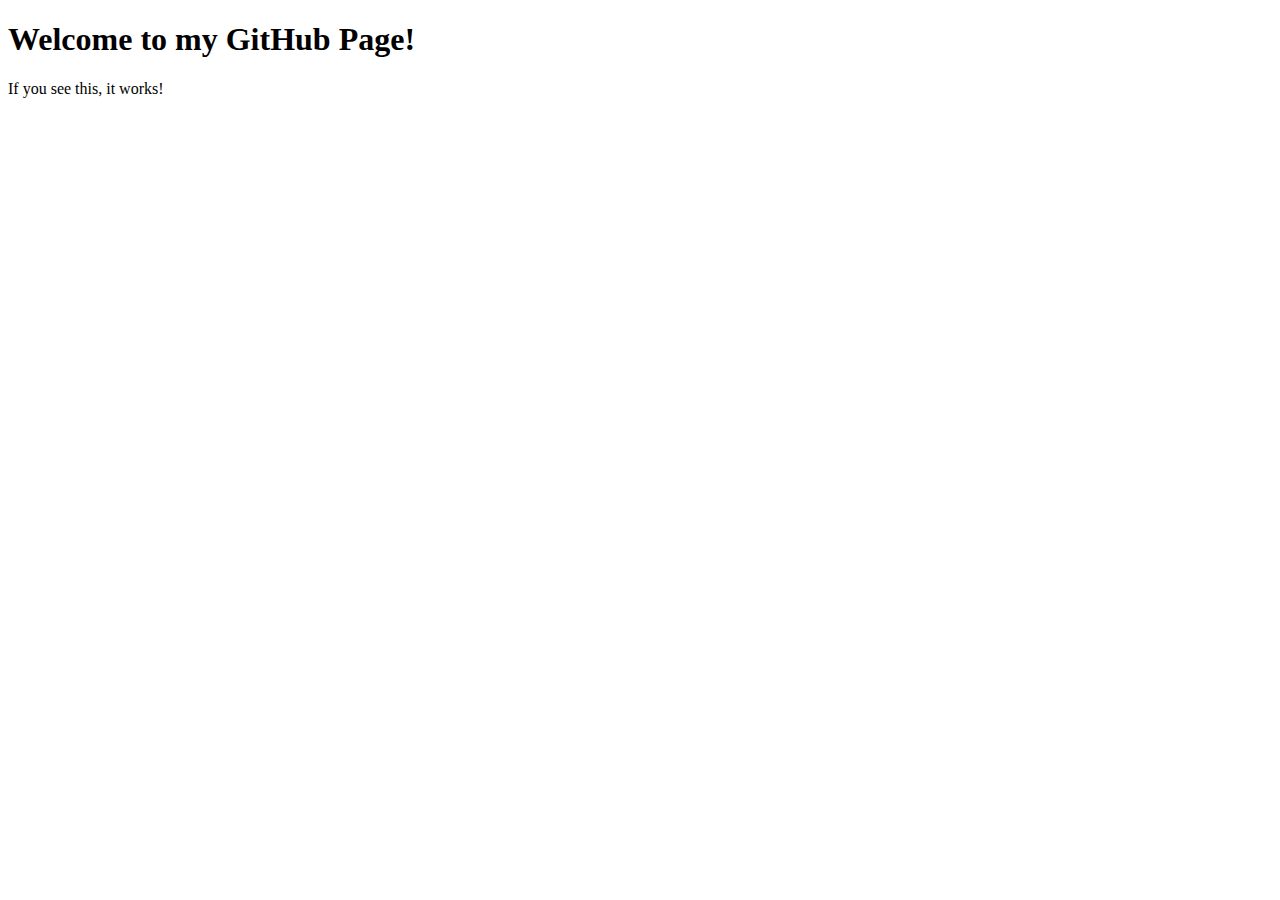
<file: Index.html>
<!DOCTYPE html>
<html lang="en">
<head>
  <meta charset="UTF-8" />
  <meta name="viewport" content="width=device-width, initial-scale=1" />
  <title>My GitHub Page</title>
</head>
<body>
  <h1>Welcome to my GitHub Page!</h1>
  <p>If you see this, it works!</p>
</body>
</html>
</file>
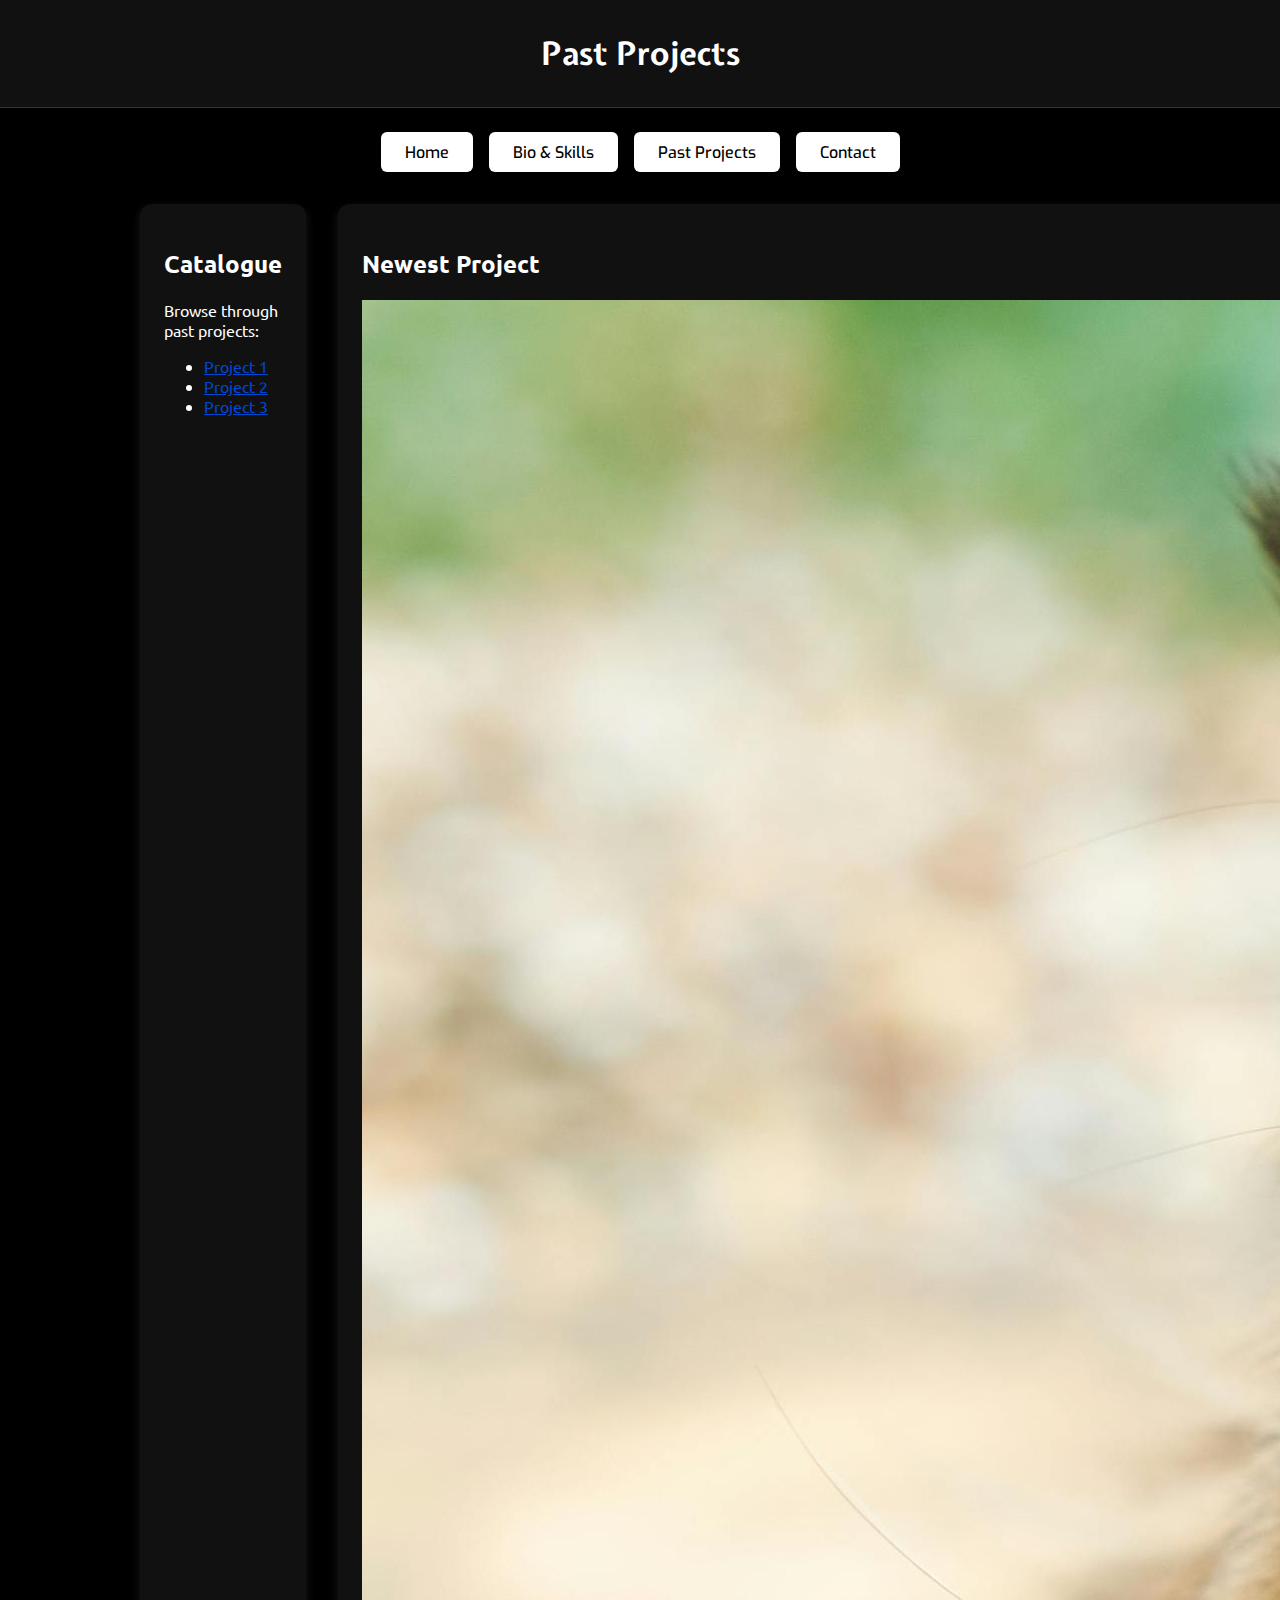
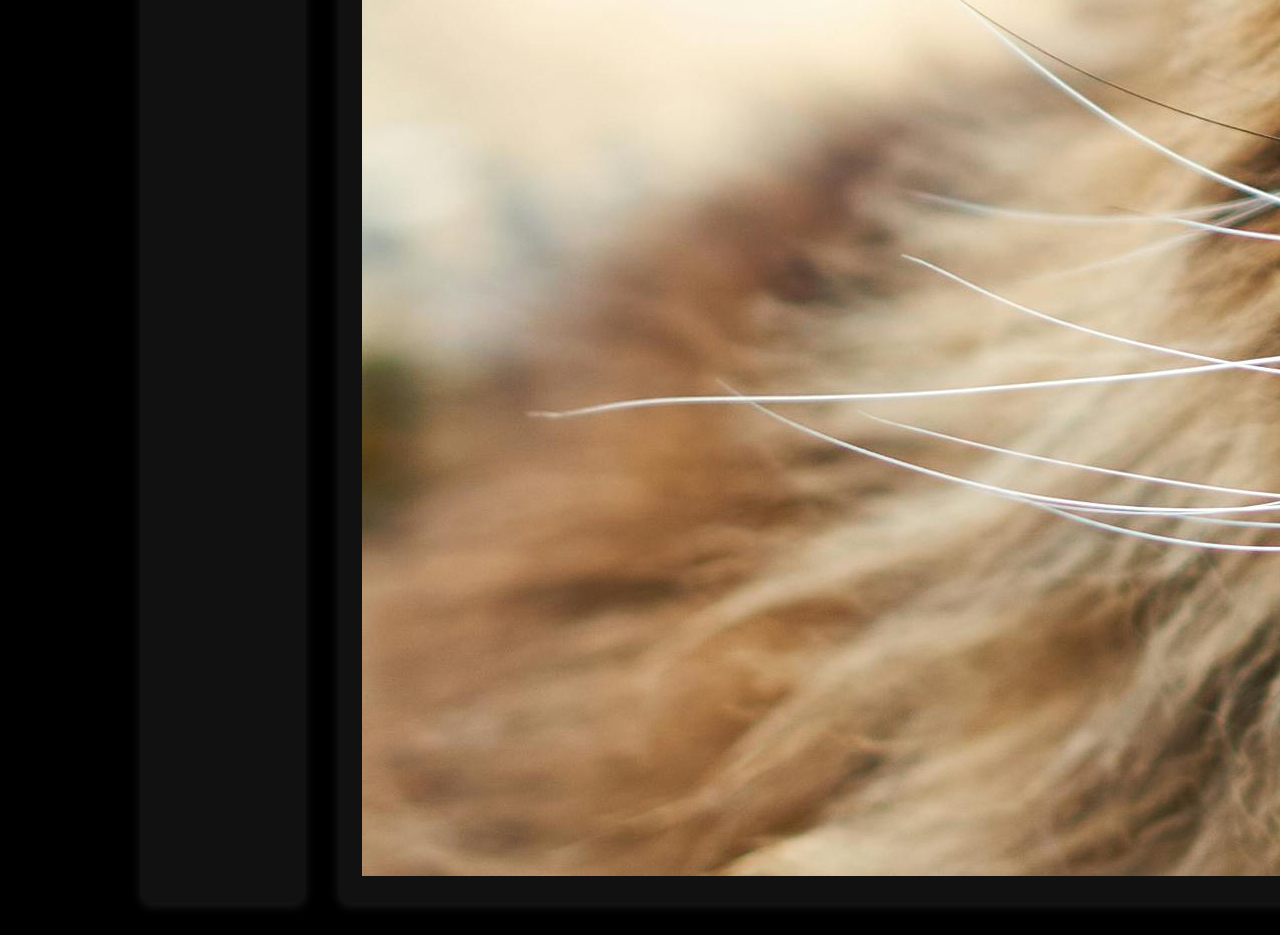
<file: past_projects.html>
<!DOCTYPE html>
<html lang="en">
<head>
  <meta charset="UTF-8">
  <meta name="viewport" content="width=device-width, initial-scale=1.0">
  <title>Past Projects</title>
  <link href="https://fonts.googleapis.com/css2?family=Expletus+Sans:wght@400;600&family=Exo:wght@400;600&family=Ubuntu:wght@400;500&display=swap" rel="stylesheet">
  <link rel="stylesheet" href="CSS/styles.css">
</head>
<body>
  <header class="main-header">
    <h1 class="site-title">Past Projects</h1>
  </header>

<nav class="main-nav" id="main-nav">
  <a href="index.html" class="nav-button">Home</a>
  <a href="bio_and_skills.html" class="nav-button">Bio & Skills</a>
  <a href="past_projects.html" class="nav-button">Past Projects</a>
  <a href="contact_info.html" class="nav-button">Contact</a>
</nav>

  <div class="contact-grid">
    <div class="contact-box">
      <h2>Catalogue</h2>
      <p>Browse through past projects:</p>
      <ul class="project-list">
        <li><a href="projects/project1.html">Project 1</a></li>
        <li><a href="projects/project2.html">Project 2</a></li>
        <li><a href="projects/project3.html">Project 3</a></li>
      </ul>
    </div>

    <div class="contact-box">
      <h2>Newest Project</h2>
      <img src="images/cat.jpeg" alt="Newest Project" class="project-image">
    </div>
  </div>
  <script src="JS/nav.js"></script>
</body>
</html>
</file>
<file: CSS/styles.css>
/* Global Styles */
body {
  margin: 0;
  padding: 0;
  background-color: #000000; /* Black */
  color: #ffffff; /* White text */
  font-family: 'Ubuntu', sans-serif;
  text-align: center;
}

/* Header */
.main-header {
  padding: 2rem 1rem;
  background-color: #111111;
  border-bottom: 1px solid #333;
}

.site-title {
  font-family: 'Expletus Sans', sans-serif;
  font-size: 2rem;
  margin: 0;
}

.site-subtitle {
  font-size: 1rem;
  margin-top: 0.5rem;
  font-family: 'Ubuntu', sans-serif;
}

/* Navigation */
.main-nav {
  display: flex;
  justify-content: center;
  gap: 1rem;
  margin: 1.5rem 0;
}

.nav-button {
  background-color: #ffffff;
  color: #000000;
  padding: 0.6rem 1.5rem;
  border-radius: 6px;
  font-family: 'Exo', sans-serif;
  font-weight: 500;
  text-decoration: none;
  transition: background-color 0.3s ease, color 0.3s ease;
}

.nav-button:hover {
  background-color: #0047d4; /* Blue */
  color: #ffffff;
}

/* Latest Project Section */
.latest-project {
  border-radius: 12px;
  background-color: #111111;
  margin: 0 auto;
  max-width: 900px;
  min-height: 400px;
  padding: 2rem;
  box-shadow: 0px 4px 10px rgba(255, 255, 255, 0.1);
}

.section-heading {
  font-family: 'Exo', sans-serif;
  font-size: 1.5rem;
  margin-bottom: 1rem;
}

.project-description {
  font-family: 'Ubuntu', sans-serif;
  font-size: 1rem;
  color: #cccccc;
}

/* Link styles */
a {
  color: #0047d4; /* Blue */
}

a:visited {
  color: #0047d4;
}

a.warning {
  color: #d90000; /* Red for warnings/attention */
}


/* Grid layout for Bio & Skills (and Contact Info) */
.contact-grid {
  display: grid;
  grid-template-columns: 1fr 1fr; /* two equal columns */
  gap: 2rem;
  max-width: 1000px;
  margin: 2rem auto;
}

/* Boxes inside grid */
.contact-box {
  background-color: #111111;
  border-radius: 12px;
  padding: 1.5rem;
  text-align: left;
  box-shadow: 0px 4px 10px rgba(255, 255, 255, 0.1);
}

/* Image in contact page */
.contact-image {
  max-width: 100%;
  border-radius: 12px;
  display: block;
  margin: 0 auto;
}

/* Responsive: stack on small screens */
@media (max-width: 768px) {
  .contact-grid {
    grid-template-columns: 1fr; /* single column on mobile */
  }
}
/* Navigation (Go Back button alignment) */
.main-nav {
  display: flex;
  justify-content: center; /* centers the button(s) horizontally */
  margin: 1.5rem 0;
}

/* Go Back button itself */
.main-nav .nav-button {
  background-color: #ffffff;
  color: #000000;
  padding: 0.6rem 1.5rem;
  border-radius: 6px;
  font-family: 'Exo', sans-serif;
  font-weight: 500;
  text-decoration: none;
  transition: background-color 0.3s ease, color 0.3s ease;
}

.main-nav .nav-button:hover {
  background-color: #0047d4; /* blue hover */
  color: #ffffff;
}
/* Contact info list */
.contact-list {
  list-style-type: none;   /* removes bullets */
  padding: 0;
  margin: 0;
  font-family: 'Ubuntu', sans-serif;
  font-size: 1rem;
  line-height: 1.8;
}

.contact-list li {
  margin-bottom: 0.5rem;
}

.contact-list a {
  color: #0047d4; /* link blue */
  text-decoration: none;
}

.contact-list a:hover {
  text-decoration: underline;
}
</file>
